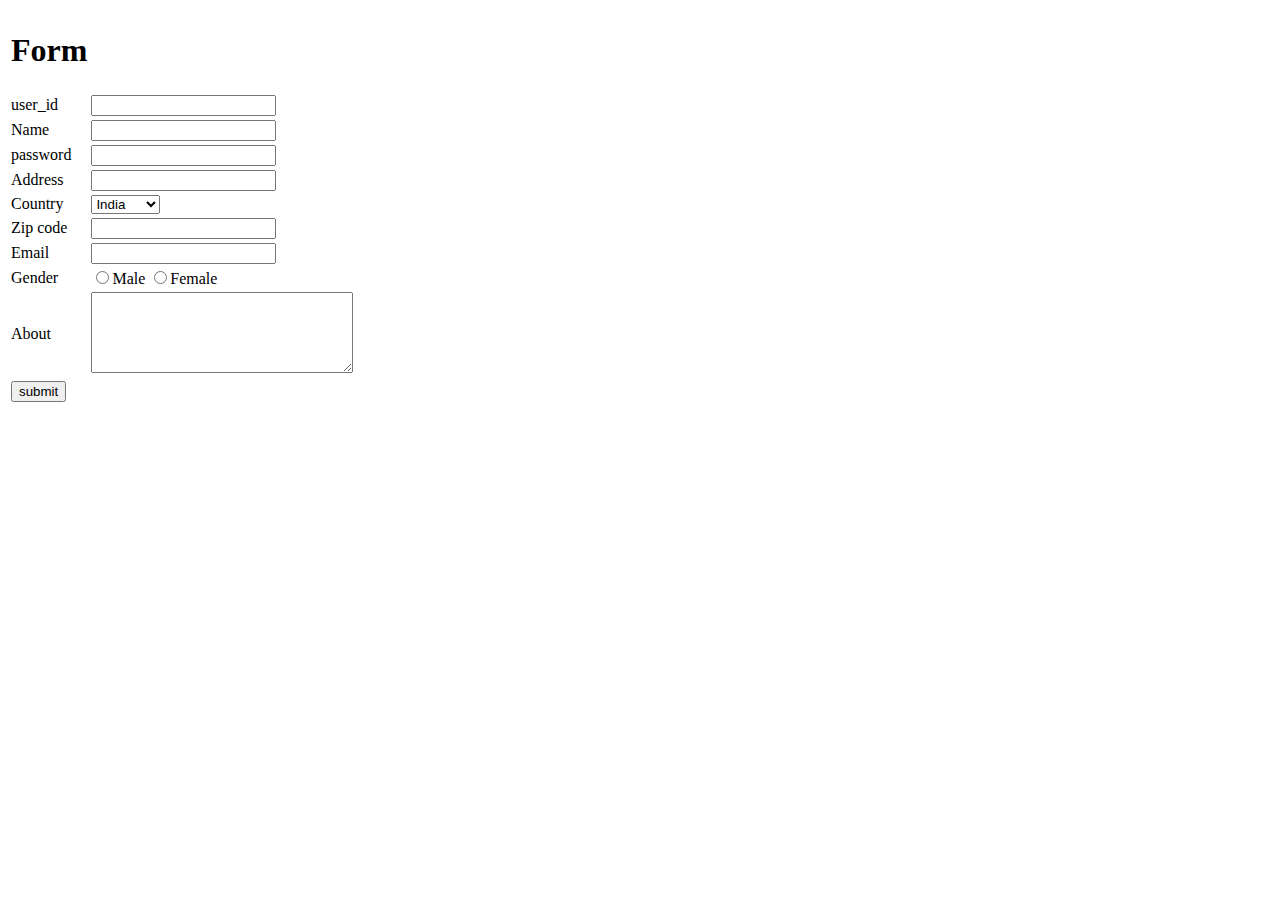
<file: authentication.html>
<!DOCTYPE html>
<html lang="en">

<head>
    <meta charset="UTF-8">
    <meta http-equiv="X-UA-Compatible" content="IE=edge">
    <meta name="viewport" content="width=device-width, initial-scale=1.0">
    <title>Document</title>
</head>

<body>
    <div class="box">
        <table>
            <form name="myForm" onsubmit="return(validate())">
                <tr>
                    <td>
                        <h1> Form</h1>
                    </td>
                </tr>
                <tr>
                    <td> user_id </td>
                    <td><input type="text" class="" name="user_id" id="user_id"> <span style=" color: red; "
                            id="user_error"> </span> </td>
                </tr>
                <tr>
                    <td>Name</td>
                    <td> <input type="text" name="name" class="" id="name"> <span style=" color: red; "
                            id="name_error"></span></td>
                </tr>
                <tr>
                    <td>password</td>
                    <td> <input type="password" name="password" class="" id="pass"> <span style=" color: red; "
                            id="pass_error"></span></td>
                </tr>
                <tr>
                    <td>Address</td>
                    <td> <input type="text" class="" name="Address" id="Address"> <span style=" color: red; "
                            id="Address_error"></span></td>
                </tr>
                <tr>
                    <td>Country</td>
                    <td> <select name="c" id="Country">
                            <option name="c" id="Country" value="India">India</option>
                            <option name="c" id="Country" value="Japan">Japan</option>
                            <option name="c" id=" Country" value="Canada">Canada</option>
                        </select> </td>
                </tr>
                <tr>
                    <td>Zip code </td>
                    <td> <input type="text" class="" name="zip" id="zip"> <span style=" color: red; "
                            id="zip_error"></span> </td>
                </tr>
                <tr>
                    <td>Email</td>
                    <td> <input type="email" class="" name="email" id="email"> <span style=" color: red; "
                            id="email_error"></span></td>
                </tr>

                <tr>
                    <td>Gender</td>
                    <td> <input type="radio" name="gender" class="" value="male" id="male"><label
                            for="male">Male</label>
                        <input type="radio" class="" name="gender" value="Female" id="Female"><label
                            for="Female">Female</label> <span style=" color: red; " id="email_error"></span>
                    </td>
                </tr>
                <tr>
                    <td> <label for="about"> About</label></td>
                    <td> <textarea name="about" id="about" cols="30" rows="5"></textarea> <span style=" color: red; "
                            id="about_error"></span></td>
                </tr>
                <tr>
                    <td> <input type="submit" name="" value="submit" id=""></td>
                </tr>
            </form>


        </table>

    </div>

    <script>
        function validate() {
            console.log("clicked");
            let user_id = document.myForm.user_id.value;
            let name = document.myForm.name.value;
            let email = document.myForm.email.value;
            let pass = document.myForm.pass.value;
            let Address = document.myForm.Address.value;
            let Country = document.myForm.c.value;
            let zip = document.myForm.zip.value;
            let about = document.myForm.about.value;
            let gender = document.myForm.gender.value;
            document.getElementById("pass_error").innerHTML = " gdj";
            document.getElementById("user_error").innerHTML = " ";
            if (user_id == "") {
                document.getElementById("user_error").innerHTML = "Enter the user id!";
                document.myForm.user_id.focus();
                return false;

            } else if (user_id.length < 3 && user_id.length < 12) {
                document.getElementById("user_error").innerHTML = "Enter correct length!!";
                document.myForm.user_id.focus();
                return false;
            } else {
                document.getElementById("user_error").innerHTML = " ";
            }

            if (name == "") {
                document.getElementById("name_error").innerHTML = "Enter the name !";
                document.myForm.name.focus();
                return false;
            } else {
                document.getElementById("name_error").innerHTML = " ";
            }
            if (pass = "") {
                document.getElementById("pass_error").innerHTML = "Enter the password !";
                document.myForm.password.focus();
                return false;
            } else {
                document.getElementById("pass_error").innerHTML = " ";
                console.log(pass);
            }
            if (Address = "") {
                document.getElementById("Address_error").innerHTML = "Enter the Address !";
                document.myForm.Address.focus();
                return false;
            } else {
                document.getElementById("Address_error").innerHTML = " ";

            }

            if (zip = "") {
                document.getElementById("zip_error").innerHTML = "Enter the zip code !";
                document.myForm.zip.focus();
                return false;
            } else {
                document.getElementById("zip_error").innerHTML = " ";
            }
            if (email = "") {
                document.getElementById("email_error").innerHTML = "Enter the Email !";
                document.myForm.email.focus();
                return false;
            } else {
                document.getElementById("email_error").innerHTML = " ";
            }

            if (gender = "") {
                document.getElementById("gender_error").innerHTML = "select the gender !";
                document.myForm.gender.focus();
                return false;
            } else {
                document.getElementById("gender_error").innerHTML = "Enter the Email !";
            }
            if (about = "") {
                document.getElementById("about_error").innerHTML = "Enter the Email !";
                document.myForm.about.focus();
                return false;
            } else {
                document.getElementById("about_error").innerHTML = " ";
            }





        }    </script>
</body>

</html>
</file>
